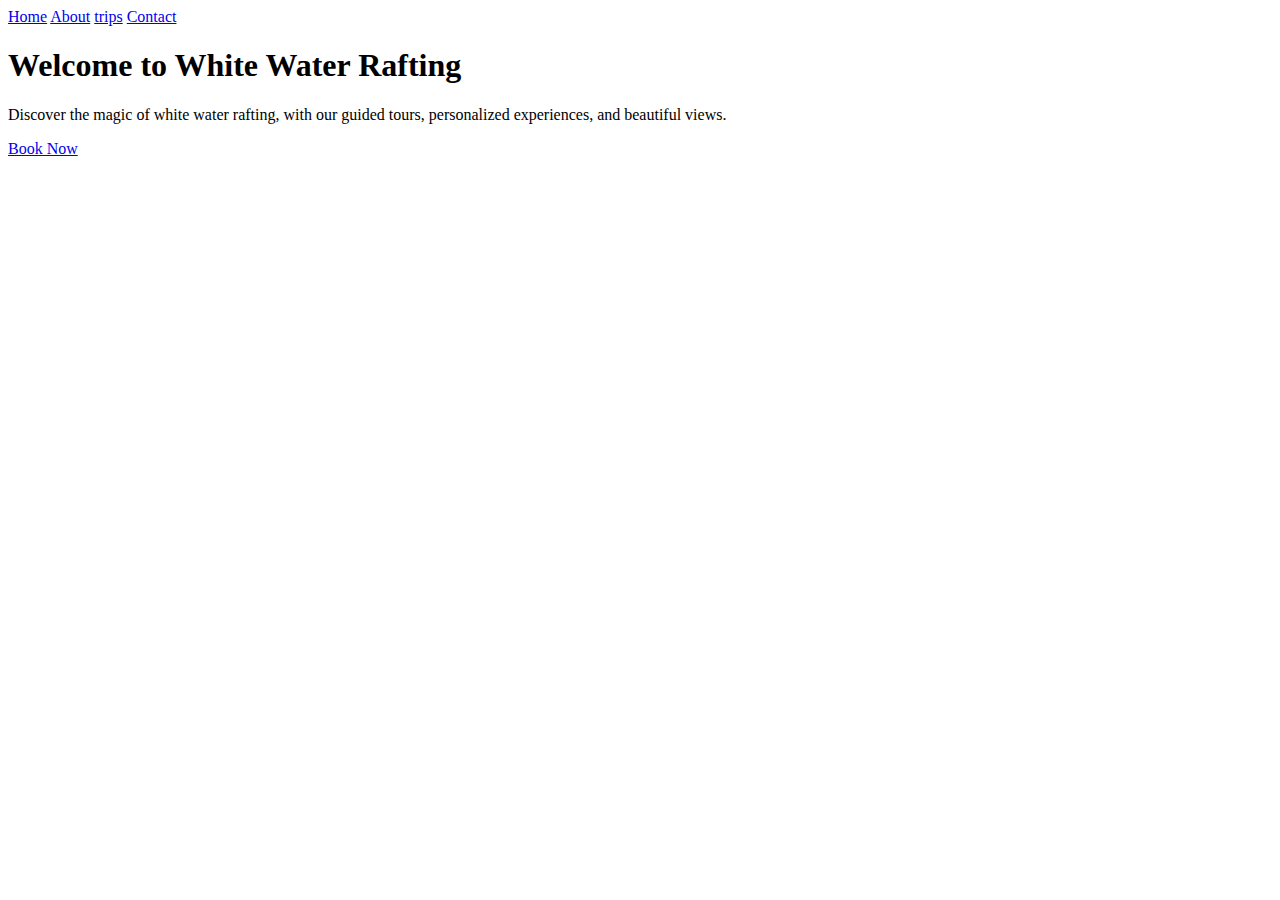
<file: wwr/about.html>
<!DOCTYPE html>
<html lang="en">
<head>
    <meta charset="UTF-8">
    <meta name="viewport" content="width=device-width, initial-scale=1.0">
    <title>white water rafting</title>
    <link rel="preconnect" href="https://fonts.googleapis.com">
    <link rel="preconnect" href="https://fonts.gstatic.com" crossorigin>
    <link href="https://fonts.googleapis.com/css2?family=Roboto:ital,wght@0,500;0,700;0,900;1,400;1,500;1,700;1,900&display=swap" rel="stylesheet">
  </head>
</head>
<body>
    <header>
        <nav>
            
           <a href="#">Home</a>
           <a href="#">About</a>
           <a href="#">trips</a>
           <a href="#">Contact</a>
        </nav>
        <h1>Welcome to White Water Rafting</h1>
        <p>Discover the magic of white water rafting, with our guided tours, personalized experiences, and beautiful views.</p>
        <a href="#" class="button">Book Now</a>
        <img src="https://example.com/image.jpg" alt="white water rafting" class="header-image

    </header>
    <main>

    </main>
    <footer>

    </footer>
    
</body>
</html>
</file>
